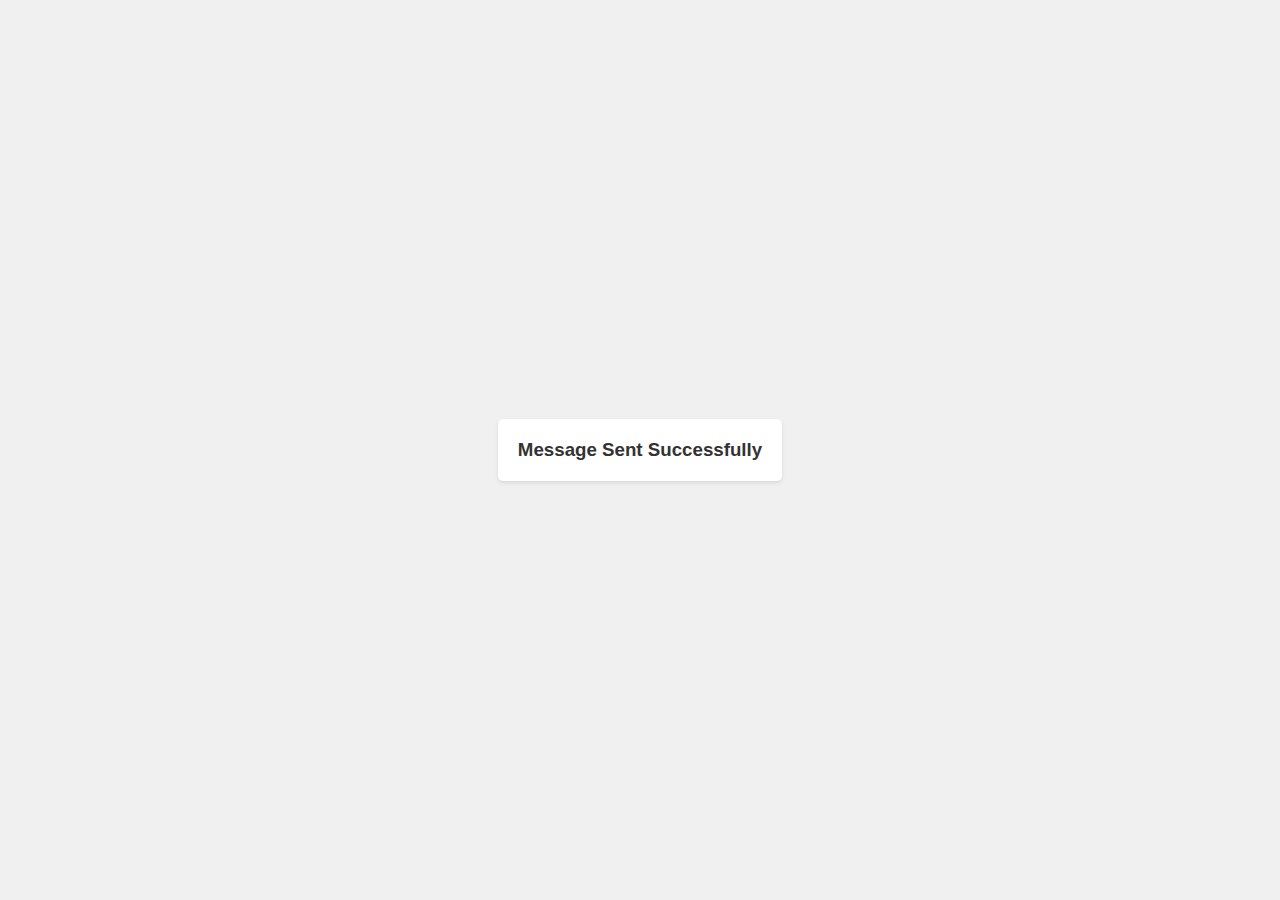
<file: templates/mail.html>
<!DOCTYPE html>
<html lang="en">
<head>
    <meta charset="UTF-8">
    <title>Send</title>
    <style>
        body {
            font-family: Arial, sans-serif;
            background-color: #f0f0f0;
            margin: 0;
            padding: 0;
            display: flex;
            justify-content: center;
            align-items: center;
            height: 100vh;
        }

        h3 {
            color: #333;
            text-align: center;
            padding: 20px;
            background-color: #fff;
            border-radius: 5px;
            box-shadow: 0 2px 4px rgba(0, 0, 0, 0.1);
        }
    </style>
</head>
<body>
    <h3>Message Sent Successfully</h3>
</body>
</html>
</file>
